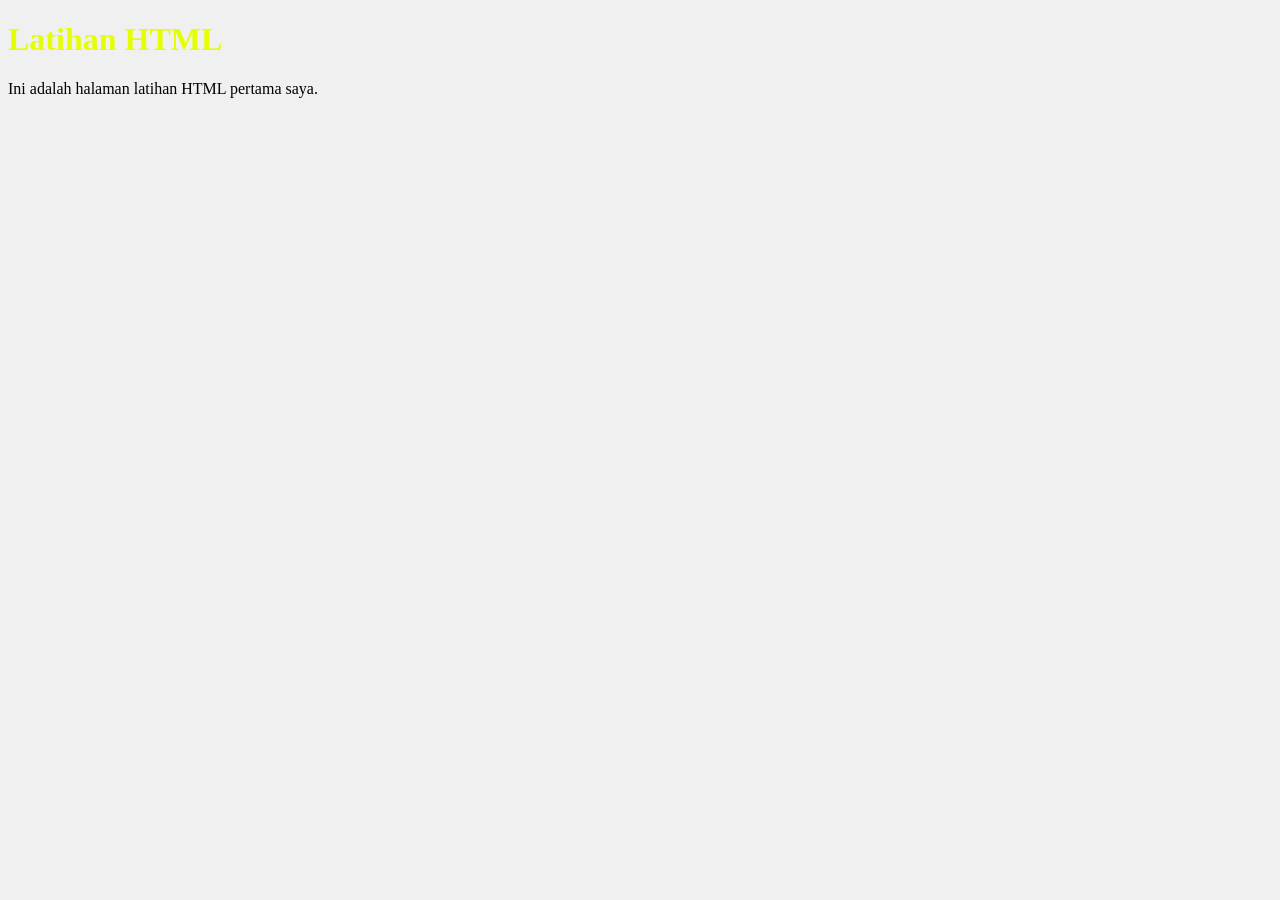
<file: latihan.html>
<!DOCTYPE html>
<html>
<head>
    <title>Latihan HTML</title>
    <link rel="stylesheet" href="style.css">
</head>
<body>

    <h1>Latihan HTML</h1>
    <p>Ini adalah halaman latihan HTML pertama saya.</p>

</body>
</html>
</file>
<file: style.css>
body {
    background-color: #f0f0f0;
}

h1 {
    color: rgb(229 255 0);
}
</file>
